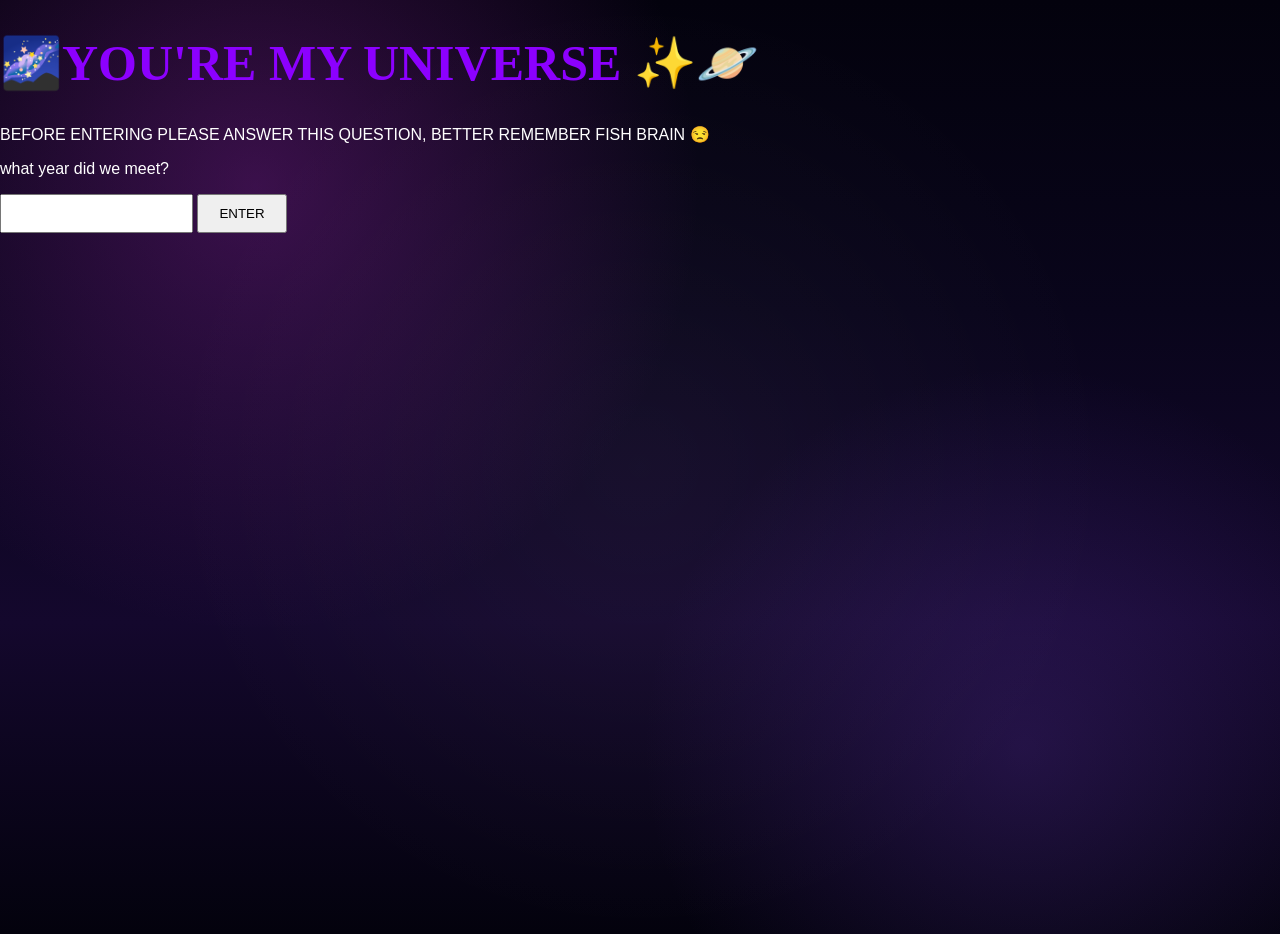
<file: INDEX.html>
<!DOCTYPE html>
    <html> 
        <head>
            <title> HAPPY BIRTHDAY </title>
        <link rel="stylesheet" href="style.css"> </head>
    <body> 
        <div class="container"> <h1> 🌌YOU'RE MY UNIVERSE ✨🪐 </h1> 
        <P> BEFORE ENTERING PLEASE ANSWER THIS QUESTION, BETTER REMEMBER FISH BRAIN 😒  </P> 
        <p> what year did we meet? </p>  
     <input type="text" id="password"> <button onclick="checkpassword()">ENTER </button> 
    <p id="message"></p>
        </div>
        <script src="script.js"> </script> 
    </body>
    </html>
</file>
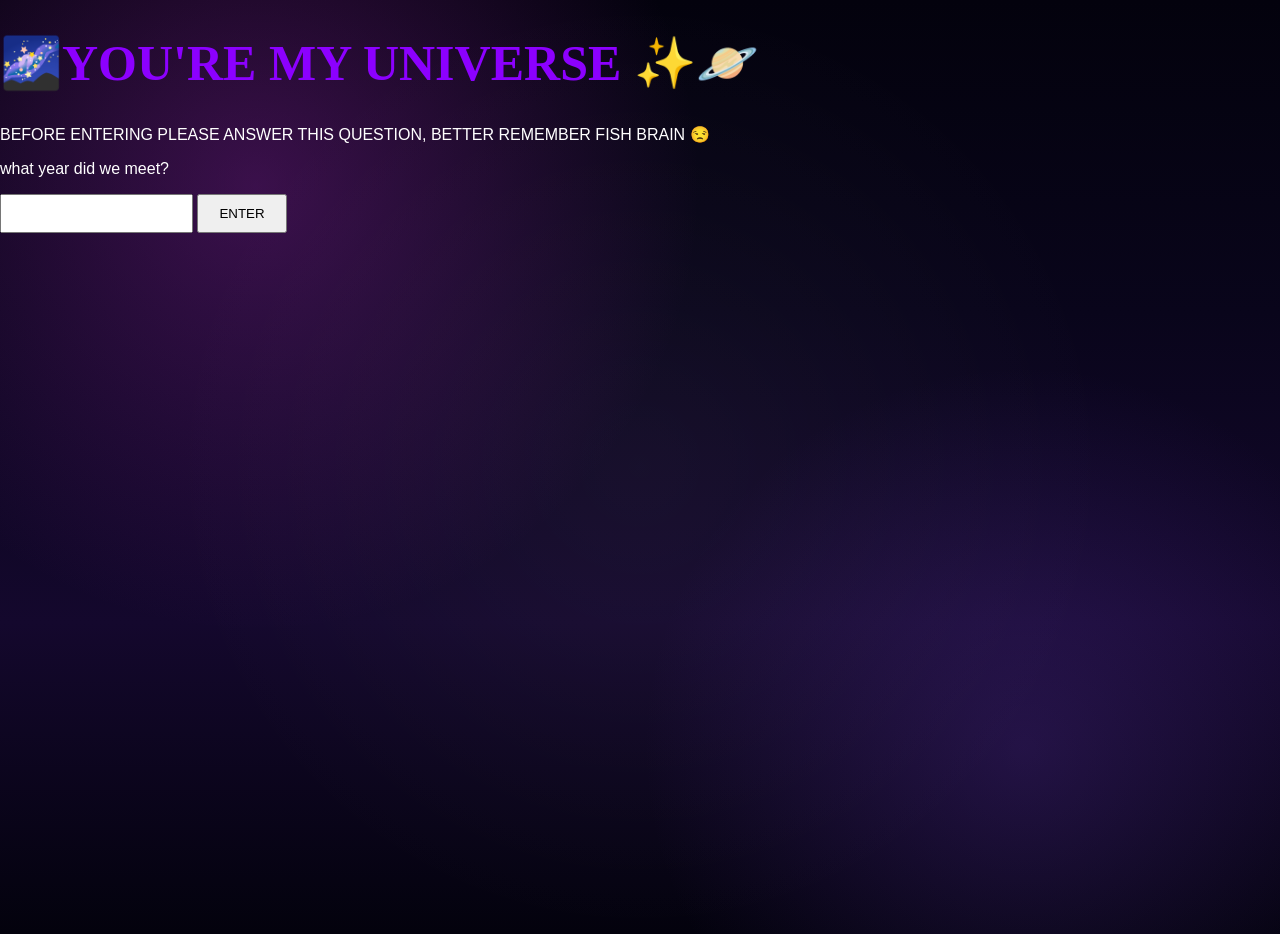
<file: index.html>
<!DOCTYPE html>
    <html> 
        <head>
            <title> HAPPY BIRTHDAY </title>
        <link rel="stylesheet" href="style.css"> </head>
    <body> 
        <div class="container"> <h1> 🌌YOU'RE MY UNIVERSE ✨🪐 </h1> 
        <P> BEFORE ENTERING PLEASE ANSWER THIS QUESTION, BETTER REMEMBER FISH BRAIN 😒  </P> 
        <p> what year did we meet? </p>  
     <input type="text" id="password"> <button onclick="checkpassword()">ENTER </button> 
    <p id="message"></p>
        </div>
        <script src="script.js"> </script> 
    </body>
    </html>
</file>
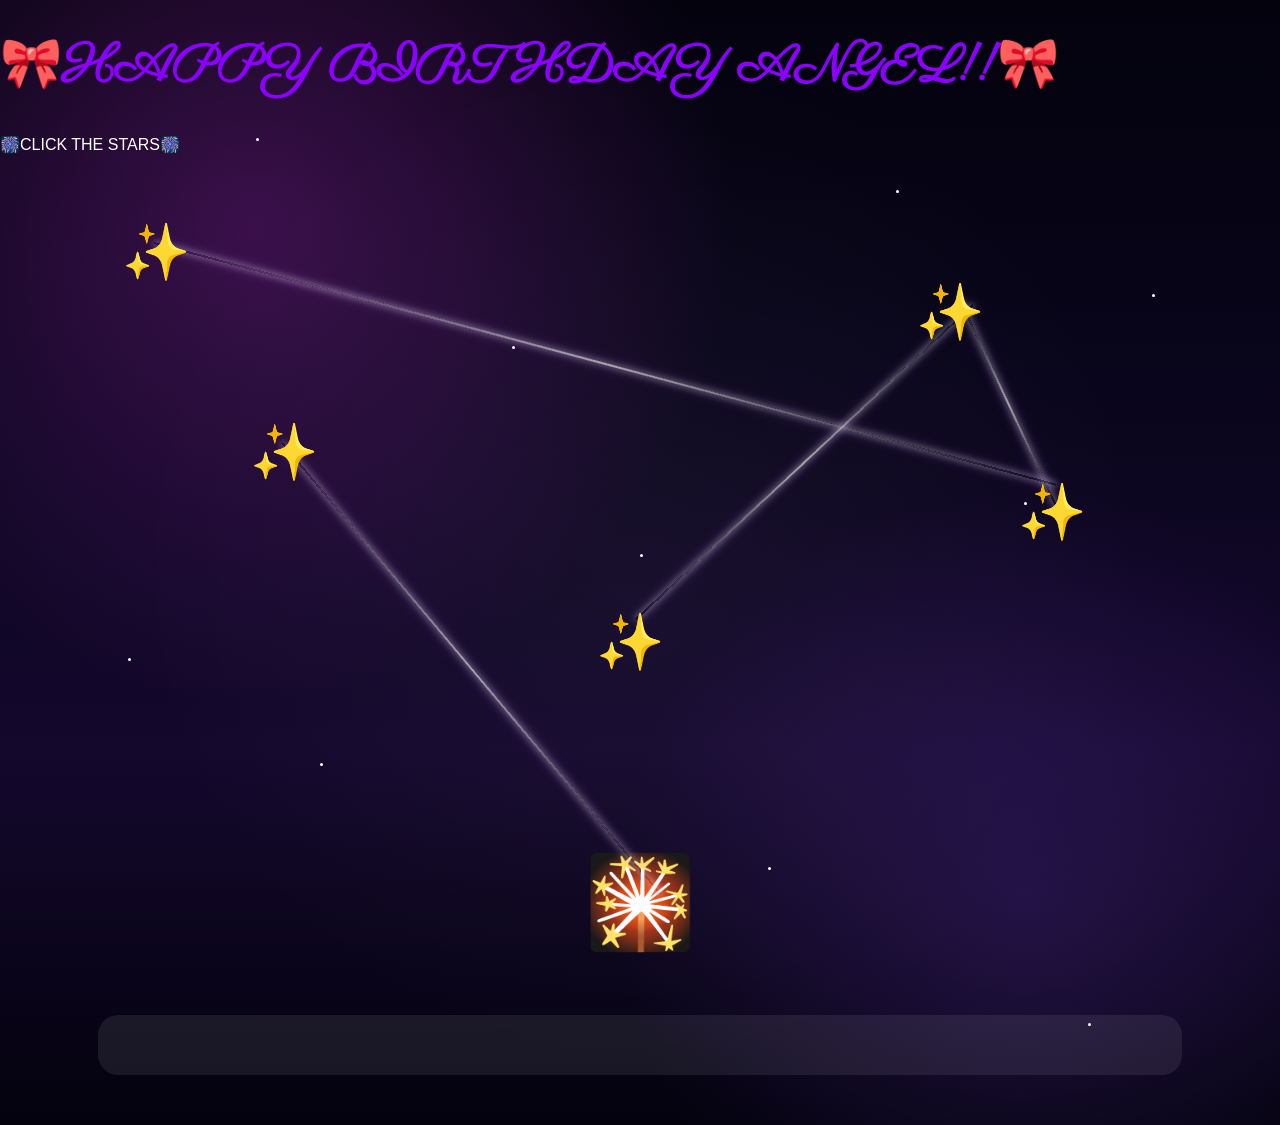
<file: universe.html>
<!DOCTYPE html>
    <html> 
    <head>
        <title> MY UNIVERSE </title>
        <link rel="preconnect" href="https://fonts.googleapis.com">
<link rel="preconnect" href="https://fonts.gstatic.com" crossorigin>

<link href="https://fonts.googleapis.com/css2?family=Parisienne&display=swap" rel="stylesheet">
        <link rel="stylesheet" href="style.css"> 
    </head>
    <body> 
        <div class="space"> 
            <span> </span>
            <span> </span>
            <span> </span>
            <span> </span>
            <span> </span>
            <span> </span>
            <span> </span>
            <span> </span>
            <span> </span>
            <span> </span>
            <div class="shooting one"></div>
            <div class="shooting two"></div>
            <div class="shooting three"></div>
        </div> 
        <div class="line line1"></div>
        <div class="line line2"></div>
        <div class="line line3"></div>
        <div class="line line4"></div>
        <div class="line line5"></div>
        <h1> 🎀HAPPY BIRTHDAY ANGEL!!🎀 </h1> 
        <P> 🎆CLICK THE STARS🎆</P> 
        <div class="constellation"> 
        <button class="star one" onclick="MEMORY1()"> ✨</button>
        <button class="star two" onclick="MEMORY2()"> ✨ </button>
        <button class="star three" onclick="MEMORY3()"> ✨</button> 
        <button class="star four" onclick="MEMORY4()"> ✨</button> 
        <button class="star five" onclick="MEMORY5()"> ✨</button> 
        </div>
    <div class="birthday">
    <button  onclick="BIRTHDAYSTAR()">🎇</button>
</div>
    <div id="memory"> </div> 
    <script src="script.js"></script>
    </body>
    </html>
</file>
<file: style.css>
h1{
    font-family: "Parisienne", cursive;

    font-size:50px;
    color:#f7d6ff;
}
body{
    margin:0;
    padding:0;
    min-height:100vh;

    background:
        radial-gradient(circle at 20% 20%, rgba(156,39,176,.35), transparent 35%),
        radial-gradient(circle at 80% 80%, rgba(103,58,183,.25), transparent 30%),
        radial-gradient(circle at 50% 50%, rgba(255,255,255,.04), transparent 60%),
        linear-gradient(to bottom,#03020d,#09051b,#14082d,#03020d);

    color:white;
    font-family:Arial, sans-serif;

    overflow-x:hidden;
    position:relative;
}
input{padding: 10px;}
button{padding: 10px 20px; 
       cursor: pointer;}
h1{color: rgb(140, 0, 255);}

.constellation{
    position: relative;
    height: 650px;
}
.star{ 
    position: absolute;
    font-size: 55px;
    background: none;
    border: none;
    cursor: pointer;
    transition: 0.3s; 
}
.star:hover{
    transform: scale(1.25);
}
.one{
    top:40px;
    left:8%;
}

.two{
    top:100px;
    left:70%;
}

.three{
    top:240px;
    left:18%;
}

.four{
    top:300px;
    left:78%;
}

.five{
    top:430px;
    left:45%;
}
.birthday {
    text-align: center;
    margin-top: 20px;

}
.birthday button{
    font-size: 90px;
    background: none;
    border: none;
    cursor: pointer;
}
#memory{
    width: 80%;
    max-height: 900px;
    margin: 50px auto; 
    background: rgba(255, 255, 255, 0.08);
    border-radius:20px; 
    padding: 30px; 
    text-align: center;
}
#memory img {
    width: 220px; 
    border-radius: 18px; 
    margin: 12px;
}
.space span{
    position: absolute;
    width: 3px;
    height: 3px; 
    background: white;
    border-radius: 50%; 
    animation: twinkle 2s infinite alternate;
}
.space span:nth-child(1){
    top: 10%;
    left: 20%;
}
.space span:nth-child(2){
    top: 15%;
    left: 70%;
}
.space span:nth-child(3){
    top: 30%;
    left: 40%;
}
.space span:nth-child(4){
    top: 45%;
    left: 80%;
}
.space span:nth-child(5){
    top: 70%;
    left: 25%;
}
.space span:nth-child(6){
    top: 80%;
    left: 60%;
}
.space span:nth-child(7){
    top: 60%;
    left: 10%;
}
.space span:nth-child(8){
    top: 25%;
    left: 90%;
}
.space span:nth-child(9){
    top: 50%;
    left: 50%;
}
.space span:nth-child(10){
    top: 95%;
    left: 85%;
}
@keyframes twinkle{
    from{
    opacity:.3;
}

to{
    opacity:1;
}
}
.shooting{
    position:absolute;
    width:120px;
    height:2px;
    background:linear-gradient(to right, white, transparent);
    transform:rotate(-35deg);
    animation:shoot 8s linear infinite;
    opacity:0;
}

.shooting.one{
    top:10%;
    right:-150px;
}

.shooting.two{
    top:35%;
    right:-200px;
}

.shooting.three{
    top:65%;
    right:-250px;
}

@keyframes shoot{

0%{
    transform:translateX(0) translateY(0) rotate(-35deg);
    opacity:0;
}

10%{
    opacity:1;
}

80%{
    opacity:1;
}

100%{
    transform:translateX(-1600px) translateY(350px) rotate(35deg);
    opacity:0;
}
}
.line{
    position:absolute;
    height:2px;
    background:rgba(255,255,255,0.5);
    box-shadow:0 0 10px #ffffff;
    transform-origin:left center;
}
.line{
    position:absolute;
    height:2px;
    background:rgba(255,255,255,.5);
    box-shadow:0 0 8px #d7b3ff;
    transform-origin:left center;
    z-index:1;
}

.star{
    position:absolute;
    z-index:2;
}
.line1{
    width:73%;
    top:208px;
    left:12%;
    transform:rotate(15deg);
}
.line2{
    width:46%;
    top:408px;
    left:22%;
    transform:rotate(50deg);
}
.line3{
    width:36%;
    top:270px;
    left:76%;
    transform:rotate(137deg);
}
.line4{
    width:18%;
    top:265px;
    left:75%;
    transform:rotate(65deg);
}
.line{
    position:absolute;
    height:2px;

    background:linear-gradient(
        to right,
        transparent,
        rgba(255,255,255,.9),
        transparent
    );

    box-shadow:
        0 0 6px white,
        0 0 12px #c084fc;

    opacity:.7;
}
.line{
    z-index: 1;
}
.star{
    position: absolute;
    z-index: 2;
}
.memory-grid{
    display:grid;

    grid-template-columns:repeat(2,1fr);

    gap:30px;

    justify-items:center;

    margin-top:30px;
}
.photo{

    background:rgba(255,255,255,.08);

    padding:15px;

    border-radius:20px;

    text-align:center;
}
.photo img{

    width:180px;

    height:240px;

    object-fit:cover;

    border-radius:15px;

}
.photo p{

    margin-top:10px;

    color:white;

    font-size:15px;

}
.photo video{
    width:280px;
    height:340px;
    object-fit:cover;
    border-radius:15px;
    display:block;
}
.birthday-star{
    position:absolute;

    top:70%;
    left:50%;
    transform:translate(-50%,-50%);

    font-size:90px;

    background:none;
    border:none;

    cursor:pointer;

    transition:.4s;

    animation:pulse 2s infinite;

    z-index:3;
}
.birthday-star:hover{

    transform:translate(-50%,-50%) scale(1.2);

    filter:drop-shadow(0 0 20px #ffd700);

}
@keyframes pulse{

    0%{
        transform:translate(-50%,-50%) scale(1);
    }

    50%{
        transform:translate(-50%,-50%) scale(1.08);
    }

    100%{
        transform:translate(-50%,-50%) scale(1);
    }

}
.birthday-star{

    text-shadow:
        0 0 10px white,
        0 0 20px #ffd700,
        0 0 35px #ffb6ff,
        0 0 50px #c084fc;

}
.birthday-card h1{

    letter-spacing:2px;

    text-shadow:
        0 0 10px #c084fc,
        0 0 25px #e9d5ff;
}
.birthday-card p{
    font-family: "Poppins", sans-serif;
    font-size: 18px;
    color: #f7d6ff;
}
@media (max-width:768px){

.memory-grid{

    grid-template-columns:1fr;

} 
.photo img,
.photo video{

    width:min(220px, 90%);
    height:auto;

}

.one{
    left:45%;
    top:70px;
    font-size: 55px;
}

.two{
    left:30%;
    top:180px;
    font-size: 55px;
}

.three{
    left:60%;
    top:300px;
    font-size: 55px;
}

.four{
    left:25%;
    top:430px;
    font-size: 55px;
}

.five{
    left:55%;
    top:560px;
    font-size: 55px;

}
#memory{
    width:90%;
    margin:40px auto;
    padding:20px;
}
.photo{
    display:flex;
    flex-direction:column;
    align-items:center;
}
}
</file>
